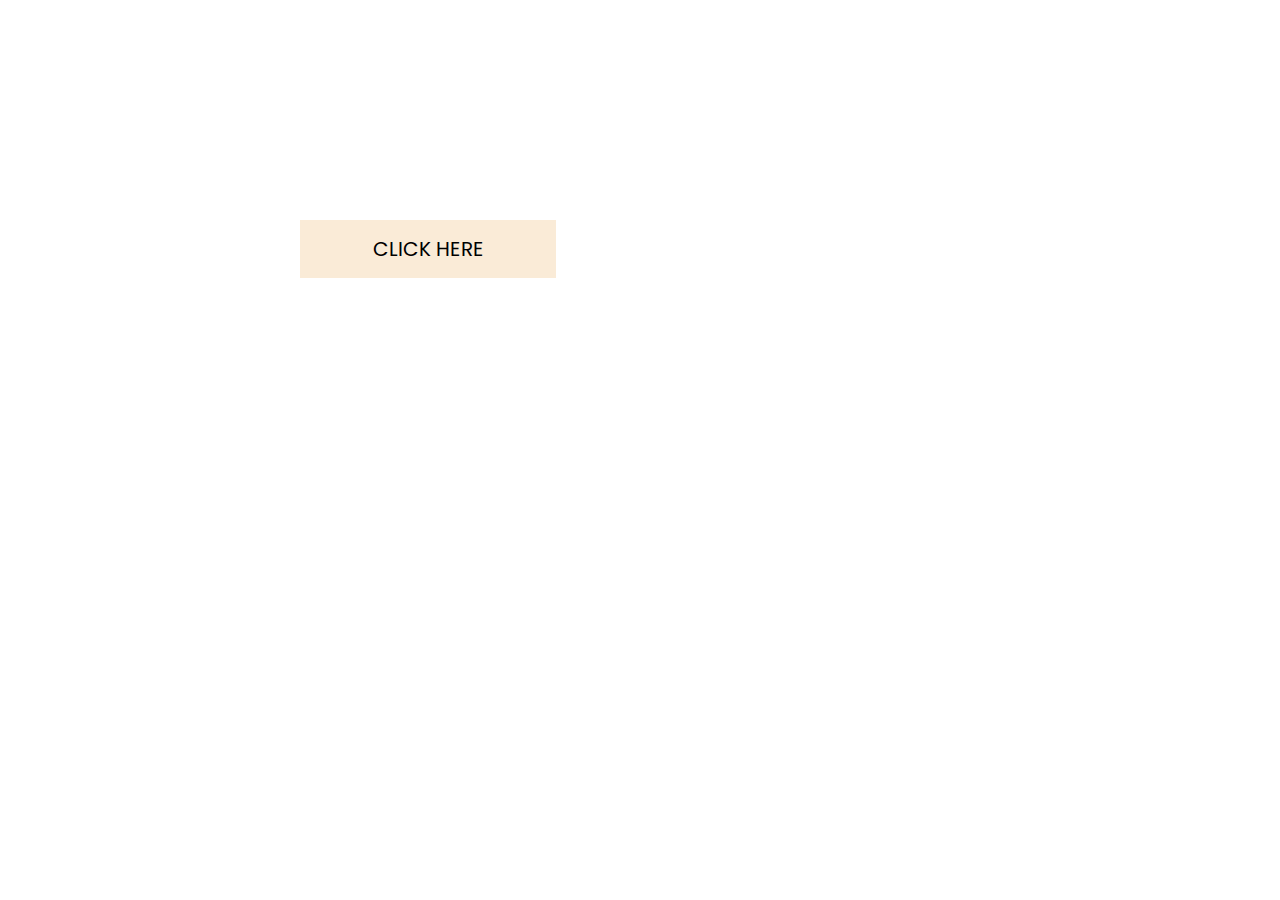
<file: index1.html>
<!DOCTYPE html>
<html lang="en">
  <head>
    <meta charset="UTF-8">
    <meta http-eqiv="X-UA_Compatible" content="IE=edge">
    <meta name="viewport" content="width=device-width, initial-scale=1.0" />
    <title>Birthday Card</title>
    <link
      href="https://fonts.googleapis.com/css2?family=Poppins&display=swap"
      rel="stylesheet"
    />
    <link rel="stylesheet" href="style.css" />
  </head>
  <style>
    button {
  background-color:antiquewhite ;
  color: black;
  font-size:20px;
  padding: 14px 20px;
  margin: 220px 0;
  margin-left:300px;
  border: none;
  cursor: pointer;
  width: 20%;
}

button:hover {
  opacity: 0.8;
}
body {
    background-image: url('C:\\Users\\DELL\\Documents\\WEBPAGES\\bday page\\happy7,jpg.webp');
    background-repeat: no-repeat;
    background-attachment: fixed;
    background-size: 100% 100%;
  }
    </style>
  <body>
    <form>
        <button type="button" class="btn btn-primary" onclick="validate()">CLICK HERE</button>
        </form>
<script>

    function validate() {
        window.location = "index.html";
    }
 </script>
</body>
</file>
<file: style.css>
* {
    padding: 0;
    margin: 0;
    box-sizing: border-box;
    font-family: "Poppins", sans-serif;
  }
  
  .card {
    width: 700px;
    height: 450px;
    position: absolute;
    margin: auto;
    left: 0;
    right: 290px;
    top: 0px;
    bottom: 120px;
    -webkit-perspective: 1200px;
    perspective: 1200px;
    transition: 1s;
  }
  .card:hover {
    transform: rotate(360deg);
  }
  .card:hover .outside {
    transform: rotateY(180deg);
  }
  .outside,
  .inside {
    height: 100%;
    width: 50%;
    position: absolute;
    left: 50.1%;
  }
  .inside {
    background: linear-gradient(to right, antiquewhite, antiquewhite 30%);
    line-height: 3;
    padding: 0 20px;
    text-align: center;
    display: flex;
    flex-direction: column;
    justify-content: space-around;
    align-items: center;
    left: 50%;
  }
  .outside {
    -webkit-transform-style: preserve-3d;
    transform-style: preserve-3d;
    z-index: 1;
    transform-origin: left;
    transition: 2s;
    cursor: pointer;
  }
  .front,
  .back {
    height: 100%;
    width: 100%;
    position: absolute;
    -webkit-backface-visibility: hidden;
    backface-visibility: hidden;
    transform: rotateX(0deg);
  }
  .front {
    background-color:antiquewhite;
  }
  .back {
    transform: rotateY(180deg);
    background: linear-gradient(to left, antiquewhite, antiquewhite 30%);
  }
  .cake {
    width: 100%;
    position: absolute;
    bottom: 30px;
  }
  .top-layer,
  .middle-layer,
  .bottom-layer {
    height: 80px;
    width: 240px;
    background-repeat: repeat;
    background-size: 60px 100px;
    background-position: 28px 0;
    background-image: linear-gradient(
        transparent 50px,
        #fedbab 50px,
        #fedbab 60px,
        transparent 60px
      ),
      radial-gradient(circle at 30px 5px, #994c10 30px, #fcbf29 31px);
    border-radius: 10px 10px 0 0;
    position: relative;
    margin: auto;
  }
  .middle-layer {
    transform: scale(0.85);
    top: 6px;
  }
  .top-layer {
    transform: scale(0.7);
    top: 26px;
  }
  .candle {
    height: 45px;
    width: 15px;
    background: repeating-linear-gradient(
      45deg,
      #fd3018 0,
      #fd3018 5px,
      #ffa89e 5px,
      #ffa89e 10px
    );
    position: absolute;
    margin: auto;
    left: 0;
    right: 0;
    bottom: 202px;
  }
 
  
  .candle:before {
    content: "";
    position: absolute;
    height: 16px;
    width: 16px;
    background-color: #ffa500;
    border-radius: 0 50% 50% 50%;
    bottom: 48px;
    transform: rotate(45deg);
    left: -1px;
  }
  .outside p {
    font-size: 23px;
    text-transform: uppercase;
    margin-top: 30px;
    text-align: center;
    letter-spacing: 6px;
    color: #000046;
  }
  .inside h1 {
    font-size: 120px;
    line-height: 120px;
  }
</file>
